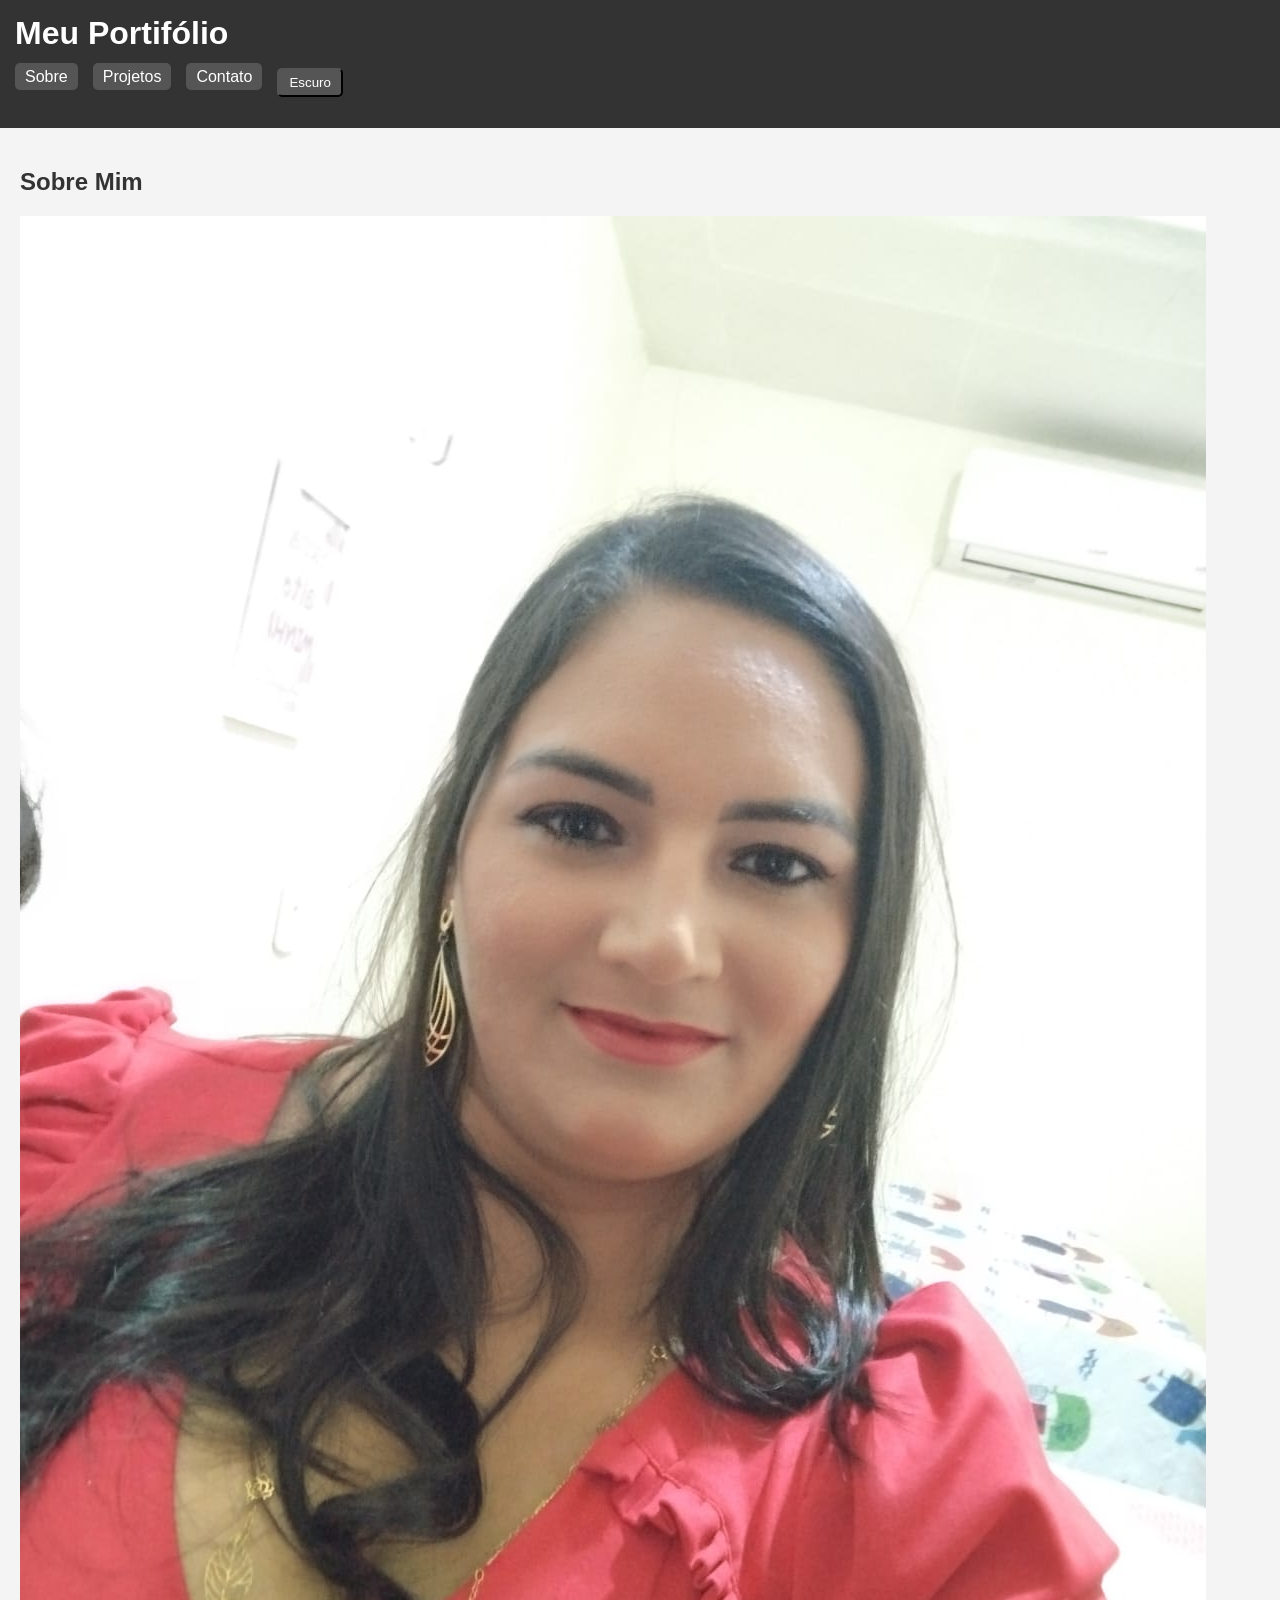
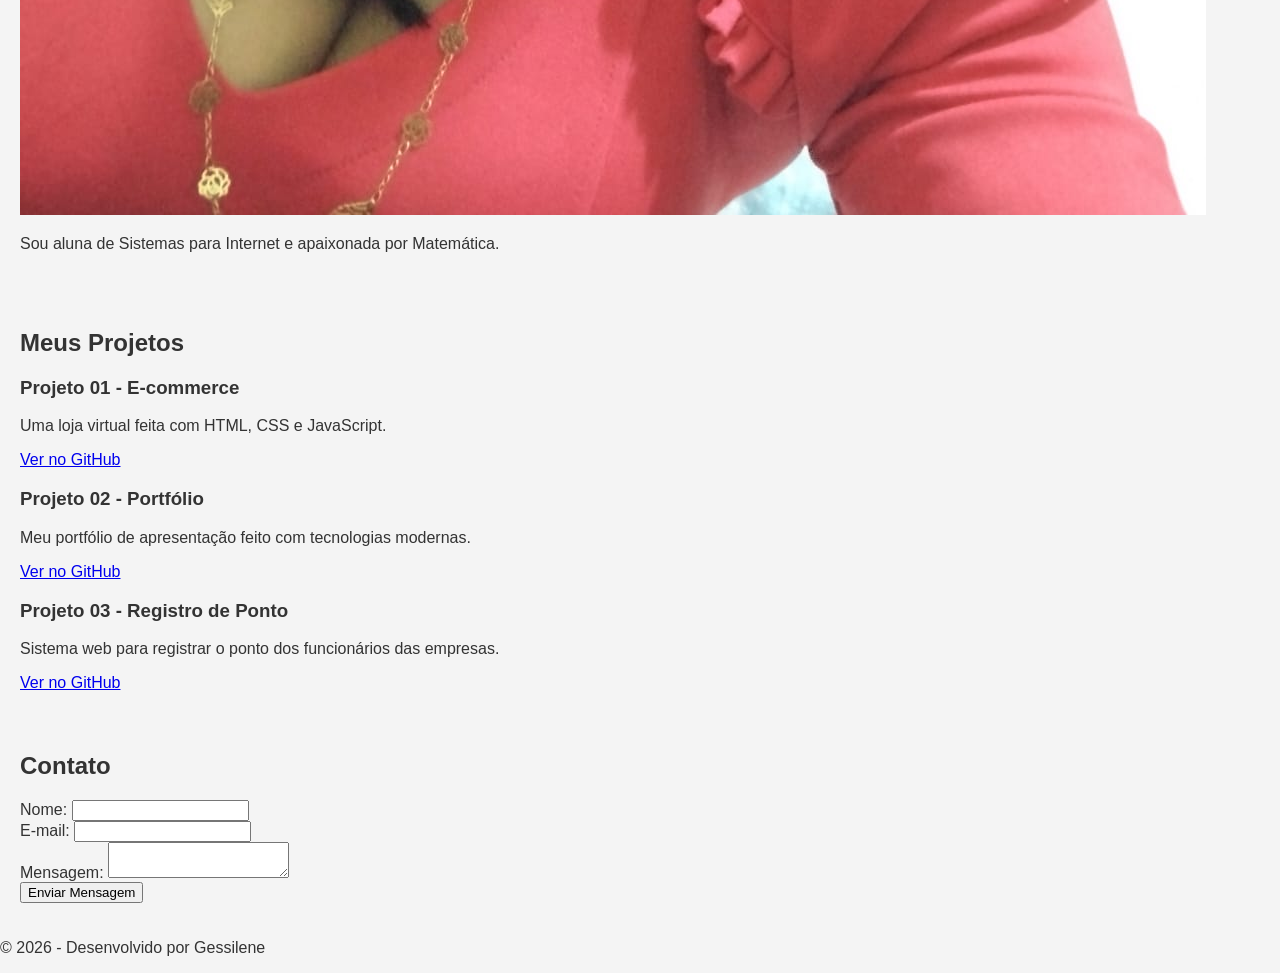
<file: index.html>
<!DOCTYPE html>
<html lang="pt-br">
<head>
    <meta charset="UTF-8">
    <meta name="viewport" content="width=device-width, initial-scale=1.0">
    <title>Portfólio | Gessilene</title>    
    <link rel="stylesheet" href="style12.css">
</head>
<body>
    <header>
        <h1>Meu Portifólio</h1>
        <nav>
            <ul>
                <li><a href="#sobre">Sobre</a></li>
                <li><a href="#projetos">Projetos</a></li>
                <li><a href="#contato">Contato</a></li>
                <li><button id="btn-tema">Escuro</button></li>
            </ul>
        </nav>
    </header>

    <main>
        <section id="sobre">
            <h2>Sobre Mim</h2>
            <img src="MINHA FOTO.jpeg" alt="Foto de Gessilene">
            <p>Sou aluna de Sistemas para Internet e apaixonada por Matemática.</p>
        </section>

        <section id="projetos">
            <h2>Meus Projetos</h2>
            <div class="projetos-container"></div>
        </section>

        <section id="contato">
            <h2>Contato</h2>
            <form action="#" method="post" id="meu-formulario">
                <div class="campo">
                    <label for="nome">Nome:</label>
                    <input type="text" id="nome" required>
                </div>
                <div class="campo">
                    <label for="email">E-mail:</label>
                    <input type="email" id="email" required>                
                </div>
                <div class="campo">
                    <label for="msg">Mensagem:</label>
                    <textarea id="msg"></textarea>
                </div>
                
                <button type="submit">Enviar Mensagem</button>
            </form>
        </section>
    </main>

    <footer>
        <p>&copy; 2026 - Desenvolvido por Gessilene</p>
    </footer>
    
    <script src="script12.js"></script>
</body>
</html>
</file>
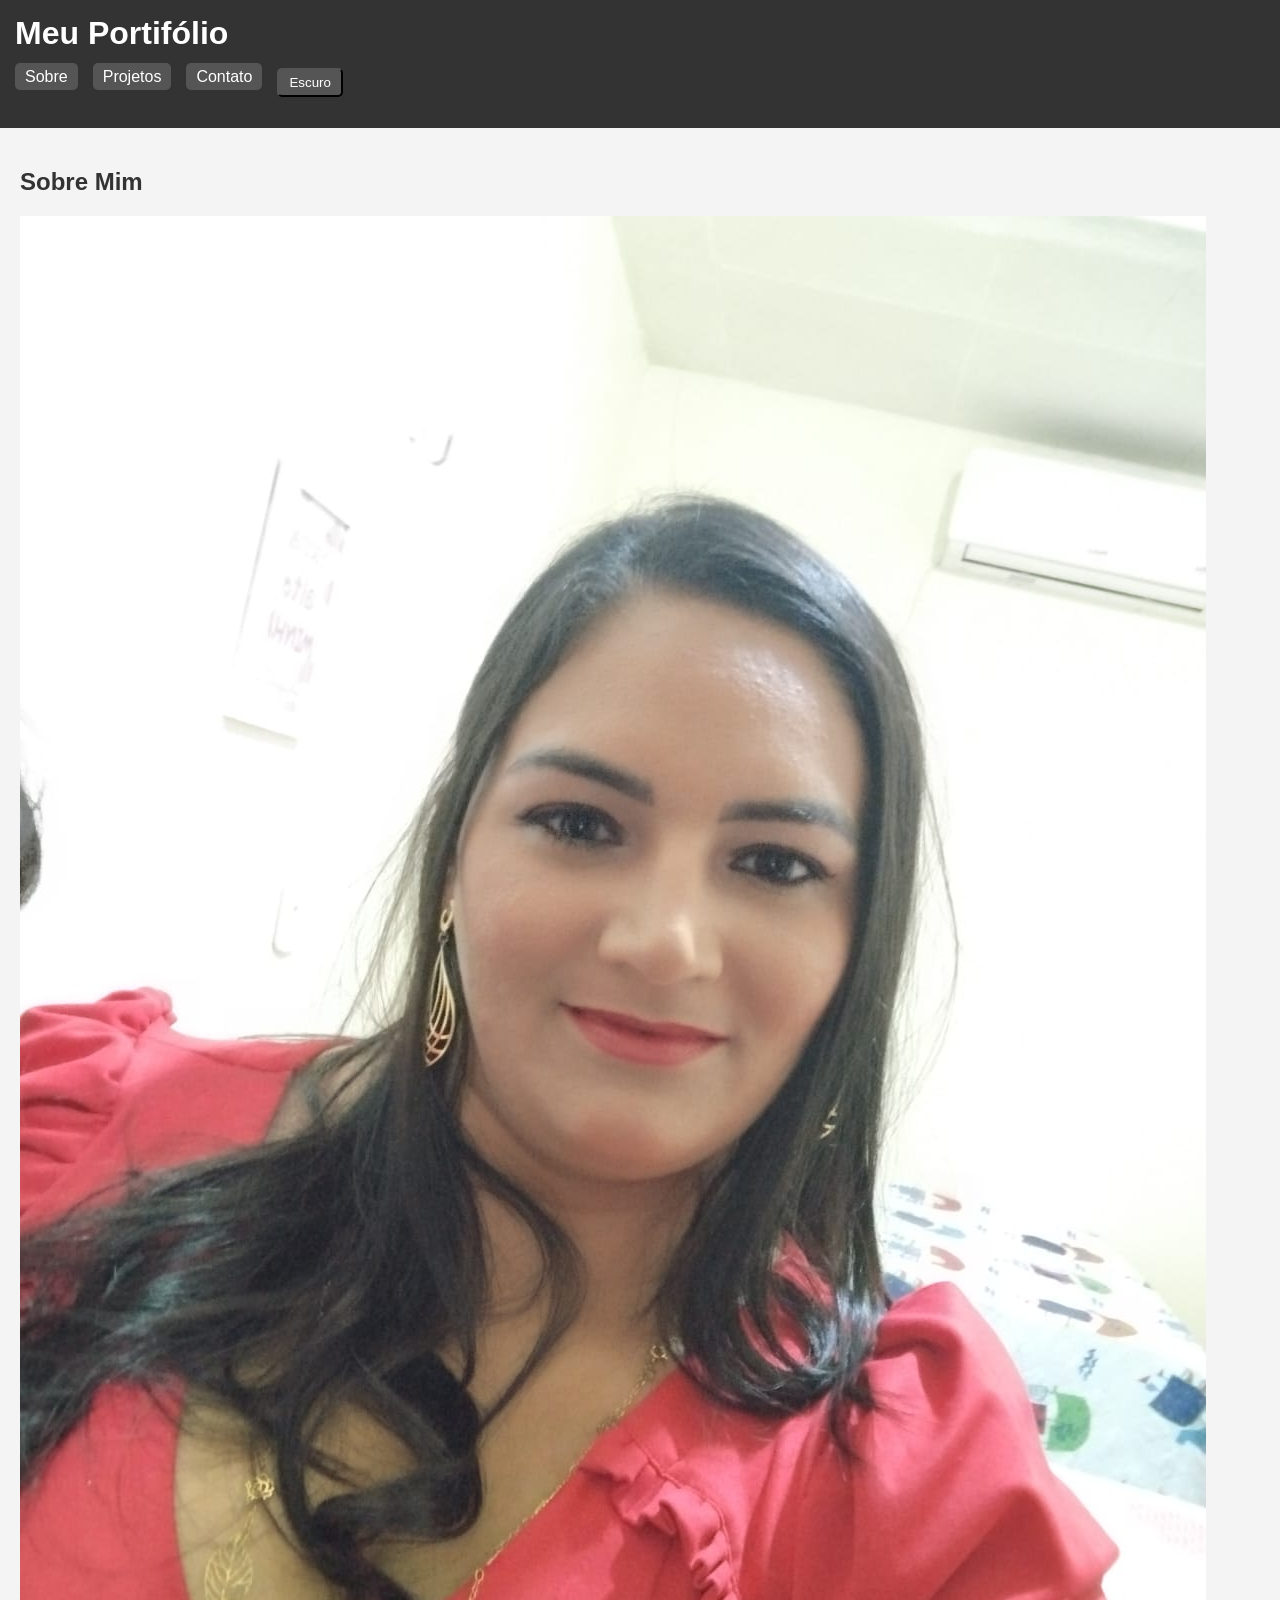
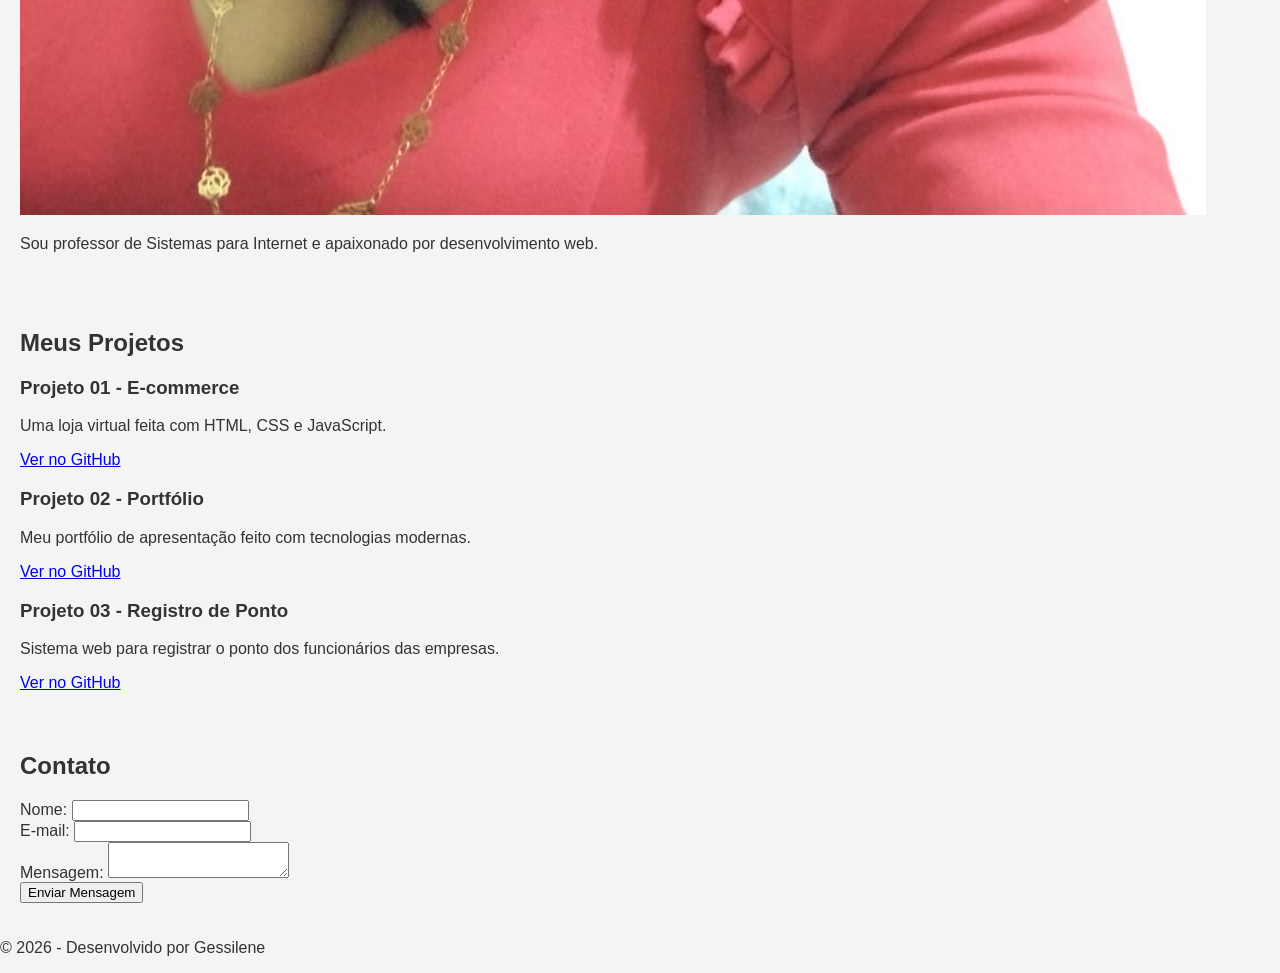
<file: index12.html>
<!DOCTYPE html>
<html lang="pt-br">
<head>
    <meta charset="UTF-8">
    <meta name="viewport" content="width=device-width, initial-scale=1.0">
    <title>Portfólio | Gessilene</title>    
    <link rel="stylesheet" href="style12.css">
</head>
<body>
    <header>
        <h1>Meu Portifólio</h1>
        <nav>
            <ul>
                <li><a href="#sobre">Sobre</a></li>
                <li><a href="#projetos">Projetos</a></li>
                <li><a href="#contato">Contato</a></li>
                <li><button id="btn-tema">Escuro</button></li>
            </ul>
        </nav>
    </header>

    <main>
        <section id="sobre">
            <h2>Sobre Mim</h2>
            <img src="MINHA FOTO.jpeg" alt="Foto de Gessilene">
            <p>Sou professor de Sistemas para Internet e apaixonado por desenvolvimento web.</p>
        </section>

        <section id="projetos">
            <h2>Meus Projetos</h2>
            <div class="projetos-container"></div>
        </section>

        <section id="contato">
            <h2>Contato</h2>
            <form action="#" method="post" id="meu-formulario">
                <div class="campo">
                    <label for="nome">Nome:</label>
                    <input type="text" id="nome" required>
                </div>
                <div class="campo">
                    <label for="email">E-mail:</label>
                    <input type="email" id="email" required>                
                </div>
                <div class="campo">
                    <label for="msg">Mensagem:</label>
                    <textarea id="msg"></textarea>
                </div>
                
                <button type="submit">Enviar Mensagem</button>
            </form>
        </section>
    </main>

    <footer>
        <p>&copy; 2026 - Desenvolvido por Gessilene</p>
    </footer>
    
    <script src="script12.js"></script>
</body>
</html>
</file>
<file: style12.css>
/* Estilo geral */
body {
    font-family: Arial, sans-serif;
    margin: 0;
    padding: 0;
    background: #f4f4f4;
    color: #333;
    transition: background 0.3s, color 0.3s;
}

/* Cabeçalho */
header {
    background: #333;
    color: #fff;
    padding: 15px;
}

header h1 {
    margin: 0;
}

nav ul {
    list-style: none;
    padding: 0;
    display: flex;
    gap: 15px;
}

nav a, #btn-tema {
    color: #fff;
    text-decoration: none;
    background: #555;
    padding: 5px 10px;
    border-radius: 5px;
    cursor: pointer;
}

/* Seções */
section {
    padding: 20px;
    max-width
</file>
